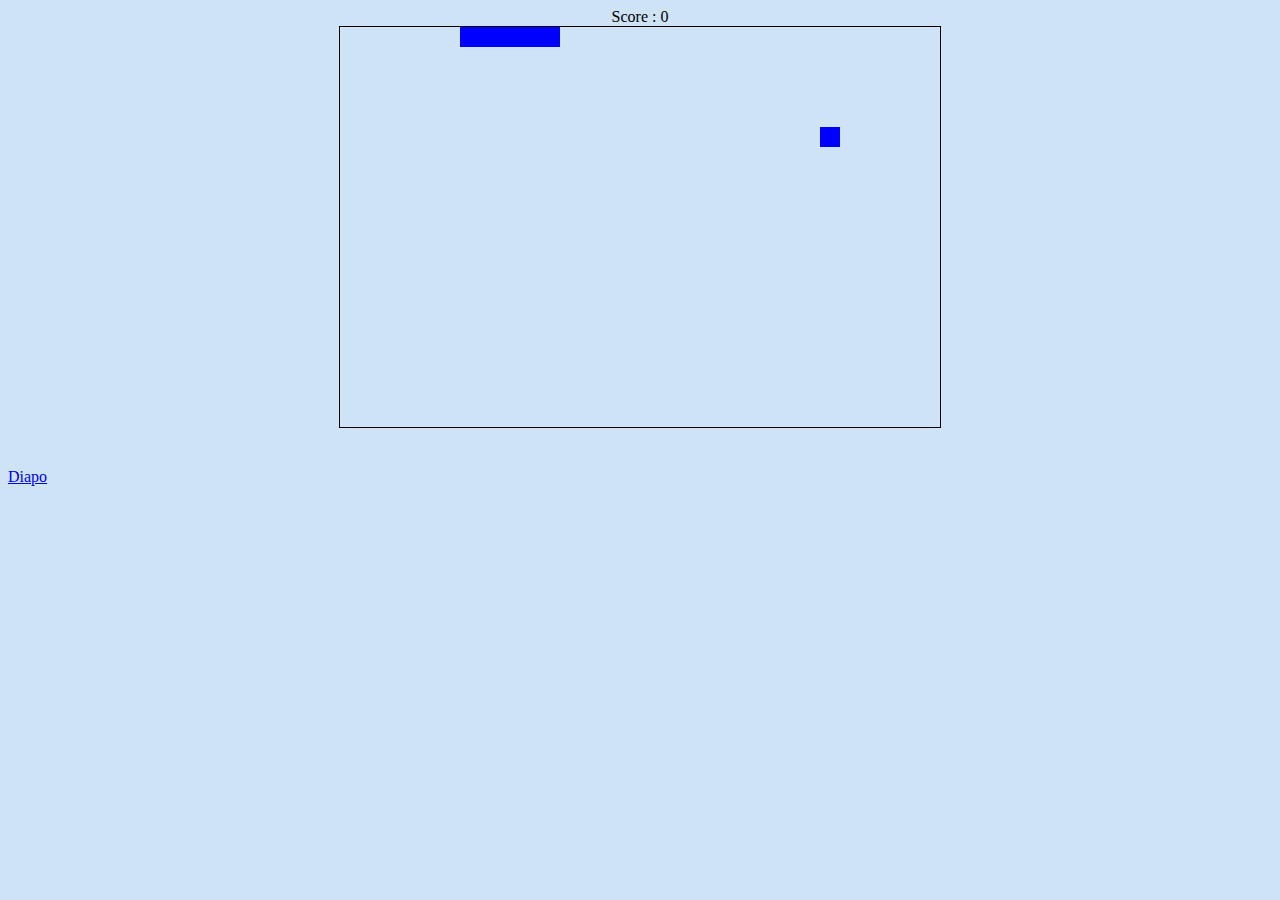
<file: index.html>
<!DOCTYPE html>
<html lang="fr">
<head>
<meta charset="UTF-8"/>
<title>Jeu Snake</title>
<style>
#dessin{
  border:solid 1px black;
}

    body { background-color: #CEE3F6; }

</style>
</head>
<body><center>
  Score : <span id="score">0</span>
  <br/>
  <canvas id="dessin"></canvas>
  <script>

  var NB_COLONNES=30;
var NB_LIGNES=20;
var COTE=20;
var score=document.getElementById("score");
var dessin=document.getElementById("dessin");
var ctx=dessin.getContext("2d");
dessin.width=NB_COLONNES*COTE;
dessin.height=NB_LIGNES*COTE;
ctx.fillStyle="#0000FF";
var snake=[[4,0],[3,0],[2,0],[1,0],[0,0]];
var bonbon;
var snakeIncX=1;
var snakeIncY=0;
function majDessin(){
	ctx.clearRect(0,0,dessin.width,dessin.height);

	for(var i=0,l=snake.length;i<l;i++){
		ctx.fillRect(snake[i][0]*COTE,snake[i][1]*COTE,COTE,COTE);
	}

	ctx.fillRect(bonbon[0]*COTE,bonbon[1]*COTE,COTE,COTE);
}
function majScore(s){
	score.innerHTML=s;
}

function finPartie(){
	clearInterval(timerJeu);
	alert("Perdu !");
	location.reload();
}
function boucleJeu(){
	if(bougeSnake()){
		majDessin();
	}else{
		finPartie();
	}
}

  window.onkeydown = function(e) {
    var key = e.keyCode || e.which;
    switch (key) {
  }
	switch(e.keyCode){
		case 37: //Gauche
			if(snakeIncX==0){
				snakeIncX=-1;
				snakeIncY=0
			}
		break;
    	case 38: //Haut
			if(snakeIncY==0){
				snakeIncX=0;
				snakeIncY=-1
			}
		break;
    	case 39: //Droite
			if(snakeIncX==0){
				snakeIncX=1;
				snakeIncY=0
			}
		break;
    	case 40: //Bas
			if(snakeIncY==0){
				snakeIncX=0;
				snakeIncY=1;
			}
		break;
	}
}
function placeBonbon(){
	bonbon=[1+Math.floor((NB_COLONNES-2)*Math.random()),1+Math.floor((NB_LIGNES-2)*Math.random())];
}
function bougeSnake(){
	var tete=[snake[0][0]+snakeIncX,snake[0][1]+snakeIncY];
  	if(tete[0]==-1||tete[0]==NB_COLONNES||tete[1]==-1||tete[1]==NB_LIGNES) return false;
    for(var i=0,l=snake.length-1;i<l;i++){
		if((tete[0]==snake[i][0])&&(tete[1]==snake[i][1])) return false;
	}
  if((tete[0]==bonbon[0])&&(tete[1]==bonbon[1])){
  placeBonbon();
  majScore(snake.length-4);
}else{
  snake.pop();
}
snake.unshift(tete);
return true;
}
placeBonbon();
var timerJeu=setInterval(boucleJeu,100);
</script></center>

</body><br><br>   <li><a href="https://docs.google.com/presentation/d/1peTflsJPdXgTeItUWH-DHqbG35eBQ9JjqB-w6FgBZJ0/edit?usp=sharing">Diapo</a>
</html>
</file>
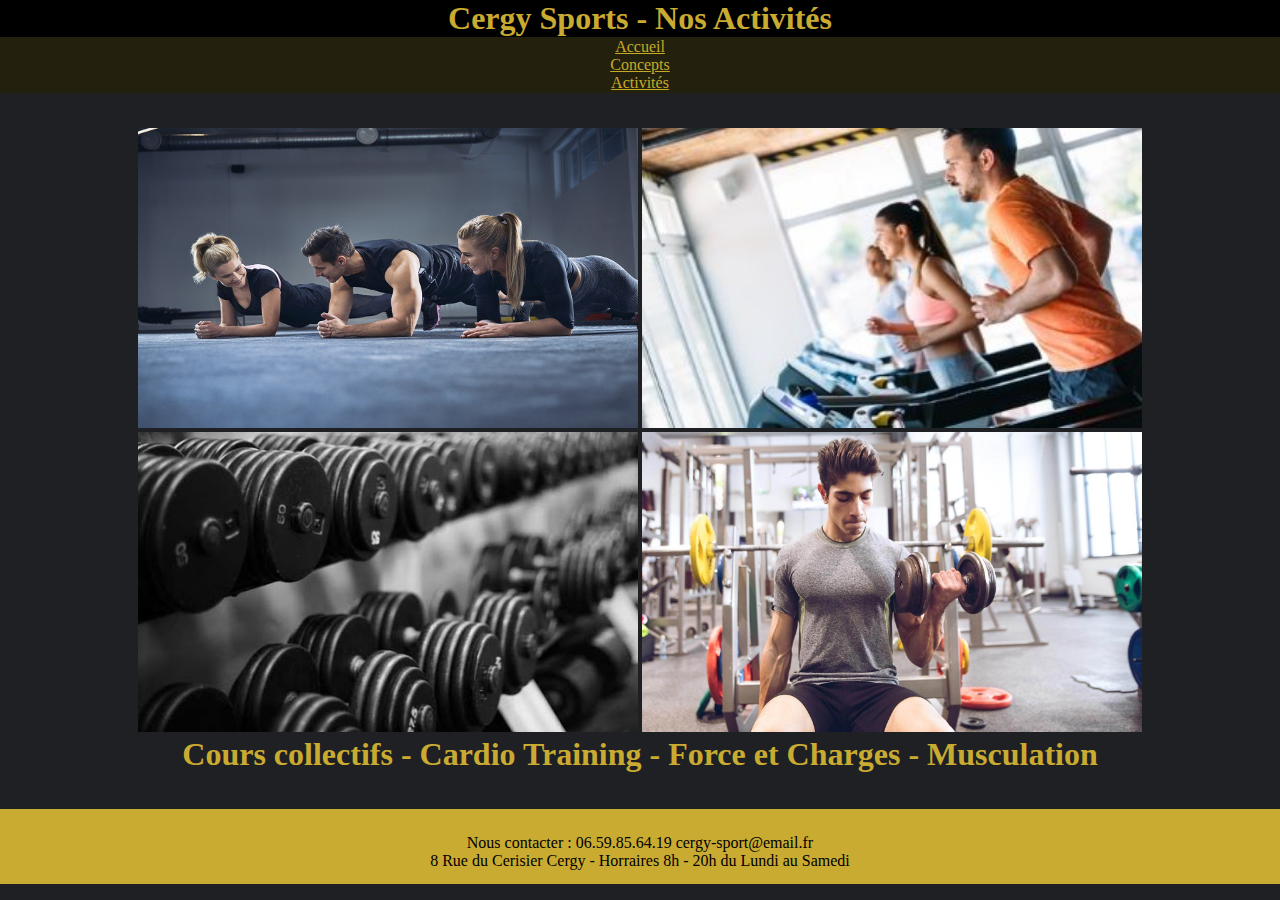
<file: activites.html>
<!DOCTYPE html>
<html lang="fr">
<head>
    <title>Cergy Sports Activités</title>
  <header>
  <h1>Cergy Sports - Nos Activités</h1>
  <nav>
    <ul>
      <li><a href="index.html">Accueil</a></li>
      <li><a href="concept.html">Concepts</a></li>
      <li><a href="activites.html">Activités</a></li>
    </ul>
  </nav>

    </header>

<style>body { background-color: #1F2024; }
p { color: #D9DBE3; }
h1 { color: #CAAB31; }
a { color: #CAAB31; }
h1 { color: #CAAB31; }</style>
<link rel="stylesheet" type="text/css" href="test.css" />
<br><br><br><br><br>

<figure class="container">

  <img src="cours.jpg" class="float-left"  width="304" height="236" alt="">  <img  src="cardio.jpg" class="float-right"  width="304" height="236" alt=""><br>
  <img src="force.jpg" class="float-left"  width="304" height="236" alt="">  <img src="muscle.jpg" class="float-left"  width="304" height="236" alt="">
</figure>

<h1>Cours collectifs - Cardio Training - Force et Charges - Musculation</h1>
<br>
<br>


<footer>Nous contacter : 06.59.85.64.19 cergy-sport@email.fr <br>8 Rue du Cerisier Cergy - Horraires 8h - 20h du Lundi au Samedi

</footer>
</body>
</file>
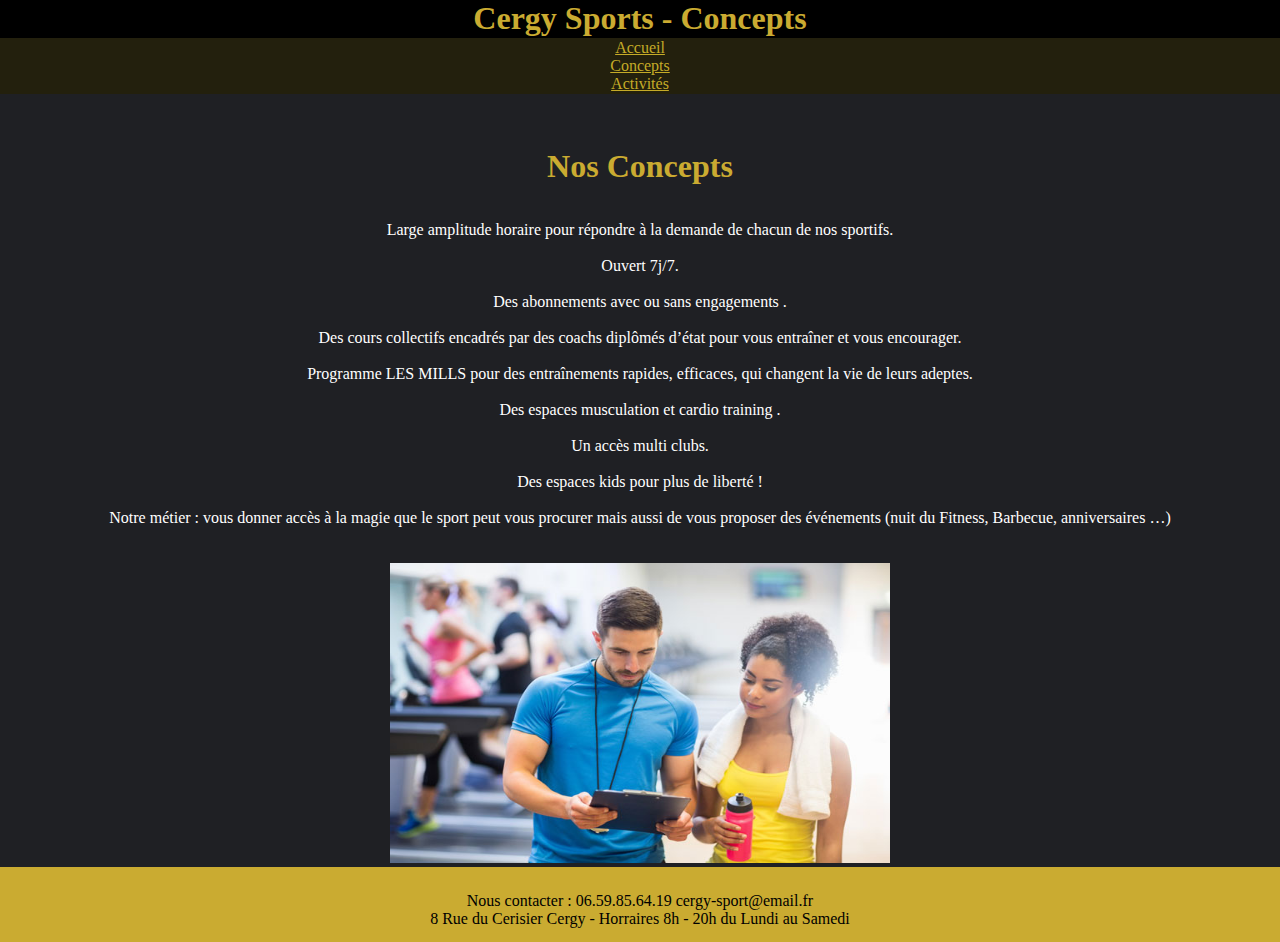
<file: concept.html>
<!DOCTYPE html>
<html lang="fr">
<head>
  <title>Cergy Sports - Concepts</title>
  <header>
  <h1>Cergy Sports - Concepts</h1>
  </header>

  <nav>
    <ul>
      <li><a href="index.html">Accueil</a></li>
      <li><a href="concept.html">Concepts</a></li>
      <li><a href="activites.html">Activités</a></li>
    </ul>
  </nav>

<style>body { background-color: #1F2024; }
p { color: #D9DBE3; }
h1 { color: #CAAB31; }
a { color: #CAAB31; }</style>
<link rel="stylesheet" type="text/css" href="test.css" />
  <br><br><br>
<h1>Nos Concepts</h1>
  <br><br>
<p>Large amplitude horaire pour répondre à la demande de chacun de nos sportifs. <br><br>
Ouvert 7j/7.<br><br>
Des abonnements avec ou sans engagements .<br><br>
Des cours collectifs encadrés par des coachs diplômés d’état pour vous entraîner et vous encourager.<br><br>
Programme LES MILLS pour des entraînements rapides, efficaces, qui changent la vie de leurs adeptes.<br><br>
Des espaces musculation et cardio training .<br><br>
Un accès multi clubs.<br><br>
Des espaces kids pour plus de liberté ! <br><br>
Notre métier : vous donner accès à la magie que le sport peut vous procurer mais aussi de vous proposer des événements (nuit du Fitness, Barbecue, anniversaires …)</p><br><br>
<figure class="container">
<img src="coach.jpg" class="float-left"  width="150" height="200" alt="">
</figure>
<footer>Nous contacter : 06.59.85.64.19 cergy-sport@email.fr <br>8 Rue du Cerisier Cergy - Horraires 8h - 20h du Lundi au Samedi

</footer>
</body>
</file>
<file: test.css>
*{

margin:0;

padding:0;

}


body, {height:100%;}

body{

text-align:center;


background-color: #1F2024; }

p
{
    color: #FFFFFF;
}


section
{
    margin-left: 70px;
    margin-right: 70px;
    border: 1px solid yellow;
    word-spacing: 120%;
}




footer{

background:#CAAB31;

position: relative;

bottom:0;

width:100%;

padding-top:25px;

height:50px;

}








header  {
    height: 38px;
    margin: 0;
    background : #000000;
}




ul {
    border: 1px solid #23200D;
    background-color: #23200D;
}

li a {
    color: #C5AB27;
}


.vert-center {
	position: absolute ;
	top: 0;
	bottom: 0;
	right: 0;
	left: 0;
	display: flex;
	justify-content: center;
	align-items: center;
}
.vert-center p {
	font-size: 24px;
	color: #CAAB31;
	text-align: center;
	padding-left: 30px;
	padding-right: 30px
}


img {
	width: 500px;
	height: 300px;
</file>
